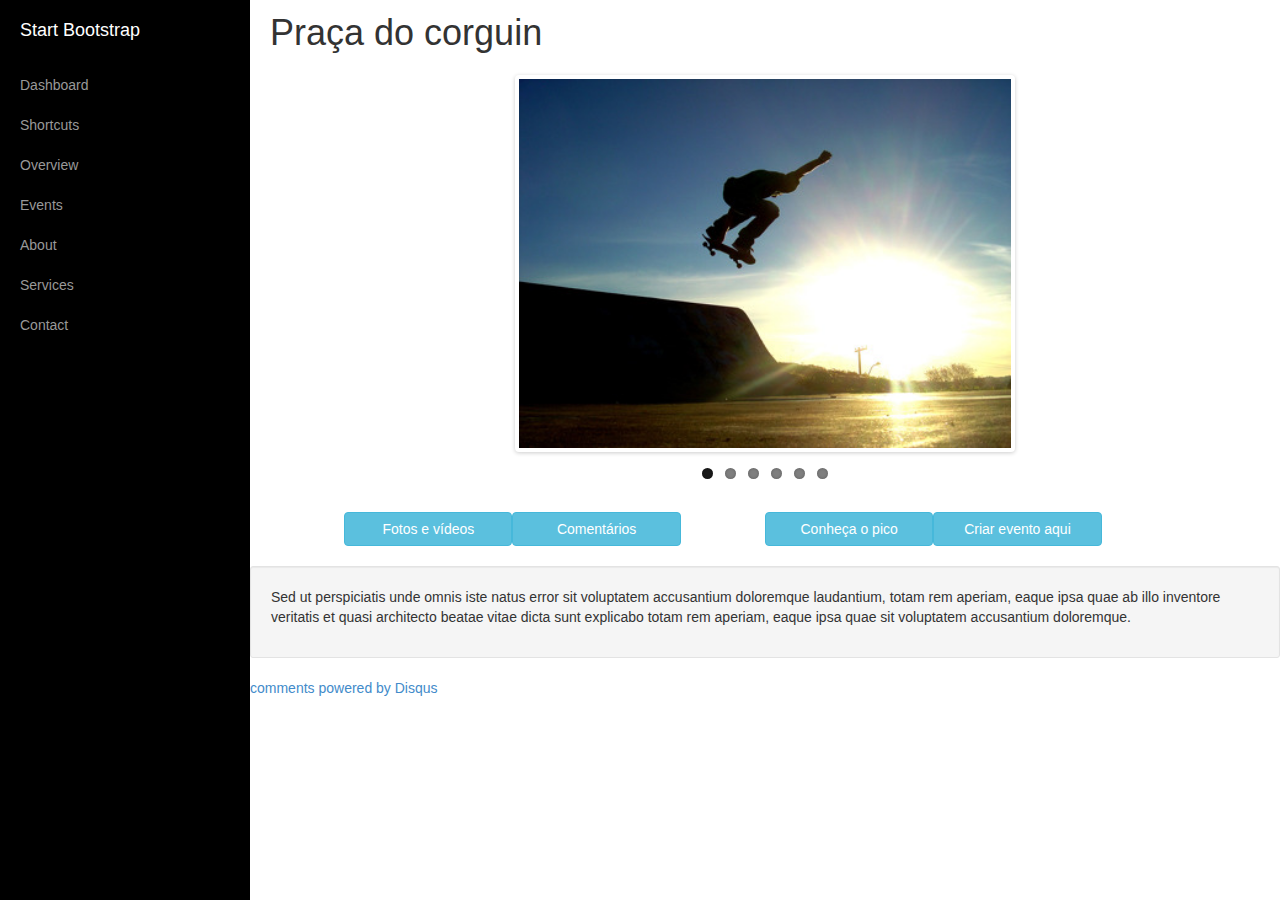
<file: view-place.html>
<!DOCTYPE html>
<html lang="en">

<head>
	<meta charset="utf-8">
	<meta name="viewport" content="width=device-width, initial-scale=1.0">
	<meta name="description" content="">
	<meta name="author" content="">

	<title>Pista X</title>

	<!-- Bootstrap core CSS -->
	<link href="css/bootstrap.css" rel="stylesheet">

	<!-- Add custom CSS here -->
	<link href="css/simple-sidebar.css" rel="stylesheet">
	<link href="css/flexslider.css" rel="stylesheet">
	<link href="css/font-awesome.min.css" rel="stylesheet">
	<link href="css/view-place.css" rel="stylesheet">

</head>

<body>

	<div id="wrapper">

		<!-- Sidebar -->
		<div id="sidebar-wrapper">
			<ul class="sidebar-nav">
				<li class="sidebar-brand"><a href="#">Start Bootstrap</a>
				</li>
				<li><a href="#">Dashboard</a>
				</li>
				<li><a href="#">Shortcuts</a>
				</li>
				<li><a href="#">Overview</a>
				</li>
				<li><a href="#">Events</a>
				</li>
				<li><a href="#">About</a>
				</li>
				<li><a href="#">Services</a>
				</li>
				<li><a href="#">Contact</a>
				</li>
			</ul>
		</div>

		<!-- Page content -->
		<div id="page-content-wrapper">
			<div class="content-header">
				<h1>
					<a id="menu-toggle" href="#" class="btn btn-default"><i class="icon-reorder"></i></a>
					Praça do corguin
				</h1>
			</div>
			<!-- Keep all page content within the page-content inset div! -->
			<div class="page-content inset">
				
				<section class="slider">
					<div class="flexslider">
						<ul class="slides">
							<li>
								<img src="img/galerias/skate-1.jpg"/> 
							</li>
							<li>
								<img src="img/galerias/skate-2.jpg"/> 
							</li>
							<li>
								<img src="img/galerias/skate-3.jpg"/> 
							</li>
							<li>
								<img src="img/galerias/skate-4.jpg"/> 
							</li>
							<li>
								<img src="img/galerias/skate-5.jpg"/> 
							</li>
							<li>
								<img src="img/galerias/skate-6.jpg"/> 
							</li>
						</ul>
					</div>
				</section>


				<div class="buttons">
					<a href="view-place-pictures.html">
						<input type="button" class="btn btn-info col-md-2 col-sm-6 col-md-offset-1 col-xs-6" value="Fotos e vídeos">
					</a>
					<a href="view-place-pictures.html">
						<input type="button" class="btn btn-info col-md-2 col-sm-6 col-xs-6" value="Comentários">
					</a>
					<a href="view-place-pictures.html">
						<input type="button" class="btn btn-info col-md-2 col-sm-6 col-md-offset-1 col-xs-6" value="Conheça o pico">
					</a>
					<a href="view-place-pictures.html">
						<input type="button" class="btn btn-info col-md-2 col-sm-6 col-xs-6" value="Criar evento aqui">
					</a>
				</div>
			</div>
			<div class="col-md-12 col-sm-12 well well-sm description" >
				<p>Sed ut perspiciatis unde omnis iste natus error sit voluptatem accusantium doloremque laudantium, totam rem aperiam, eaque ipsa quae ab illo inventore veritatis et quasi architecto beatae vitae dicta sunt explicabo totam rem aperiam, eaque ipsa quae  sit voluptatem accusantium doloremque. </p>

			</div>
			<div id="disqus_thread"></div>
			<script type="text/javascript">
				/* * * CONFIGURATION VARIABLES: EDIT BEFORE PASTING INTO YOUR WEBPAGE * * */
				var disqus_shortname = 'pwskate'; // required: replace example with your forum shortname

				/* * * DON'T EDIT BELOW THIS LINE * * */
				(function() {
					var dsq = document.createElement('script'); dsq.type = 'text/javascript'; dsq.async = true;
					dsq.src = '//' + disqus_shortname + '.disqus.com/embed.js';
					(document.getElementsByTagName('head')[0] || document.getElementsByTagName('body')[0]).appendChild(dsq);
				})();
			</script>
			<noscript>Please enable JavaScript to view the <a href="http://disqus.com/?ref_noscript">comments powered by Disqus.</a></noscript>
			<a href="http://disqus.com" class="dsq-brlink">comments powered by <span class="logo-disqus">Disqus</span></a>
			

			
		</div>

	</div>

	<!-- JavaScript -->
	<script src="js/jquery-1.10.2.js"></script>
	<script src="js/jquery.flexslider.js"></script>
	<script src="js/bootstrap.js"></script>

	<!-- Custom JavaScript for the Menu Toggle -->
	<script>
	$("#menu-toggle").click(function(e) {
		e.preventDefault();
		$("#wrapper").toggleClass("active");
	});
	</script>
	<script type="text/javascript">
		$(window).load(function(){
		  $('.flexslider').flexslider({
			animation: "slide",
			start: function(slider){
			  $('body').removeClass('loading');
			}
		  });
		});
	</script>
	<!-- Optional FlexSlider Additions -->
	<script src="js/jquery.easing.js"></script>
	<script src="js/jquery.mousewheel.js"></script>

</body>

</html>
</file>
<file: css/simple-sidebar.css>
#wrapper {
	padding-left: 250px;
	transition: all 0.4s ease 0s;
}

#sidebar-wrapper {
	margin-left: -250px;
	left: 250px;
	width: 250px;
	background: #000;
	position: fixed;
	height: 100%;
	overflow-y: auto;
	z-index: 1000;
	transition: all 0.4s ease 0s;
}

#page-content-wrapper {
	width: 100%;
}

.sidebar-nav {
	position: absolute;
	top: 0;
	width: 250px;
	list-style: none;
	margin: 0;
	padding: 0;
}

.sidebar-nav li {
	line-height: 40px;
	text-indent: 20px;
}

.sidebar-nav li a {
	color: #999999;
	display: block;
	text-decoration: none;
}

.sidebar-nav li a:hover {
	color: #fff;
	background: rgba(255,255,255,0.2);
	text-decoration: none;
}

.sidebar-nav li a:active,
.sidebar-nav li a:focus {
	text-decoration: none;
}

.sidebar-nav > .sidebar-brand {
	height: 65px;
	line-height: 60px;
	font-size: 18px;
}

.sidebar-nav > .sidebar-brand a {
	color: #999999;
}

.sidebar-nav > .sidebar-brand a:hover {
	color: #fff;
	background: none;
}

.content-header {
	height: 65px;
	line-height: 65px;
}

.content-header h1 {
	margin: 0;
	margin-left: 20px;
	line-height: 65px;
	display: inline-block;
}

#menu-toggle {
	display: none;
}

.inset {
	padding: 10px;
}

@media (max-width:767px) {

#wrapper {
	padding-left: 0;
}

#sidebar-wrapper {
	left: 0;
}

#wrapper.active {
	position: relative;
	left: 250px;
}

#wrapper.active #sidebar-wrapper {
	left: 250px;
	width: 250px;
	transition: all 0.4s ease 0s;
}

#menu-toggle {
	display: inline-block;
}

.inset {
	padding: 15px;
}

}



.stage {
	background: #fff url('../img/pattern/pattern-stage.png');
	border-radius: 10px;
	padding: 10px;
}


#disqus_thread {
	display: block;
	clear: both;
	width: 74%;
	margin: 20px auto 0px auto;
	position: relative;
	min-width: 350px;
}

.description{
	margin: 20px auto 20px auto;
	padding: 20px;
	position: relative;
}


.content-header > h1 {
	height: 130px;
}
</file>
<file: css/view-place.css>
.slider {
	max-width: 500px;
	margin: auto;
	position: relative;
}

.buttons {
	margin: auto;
	position: relative;
}
</file>
